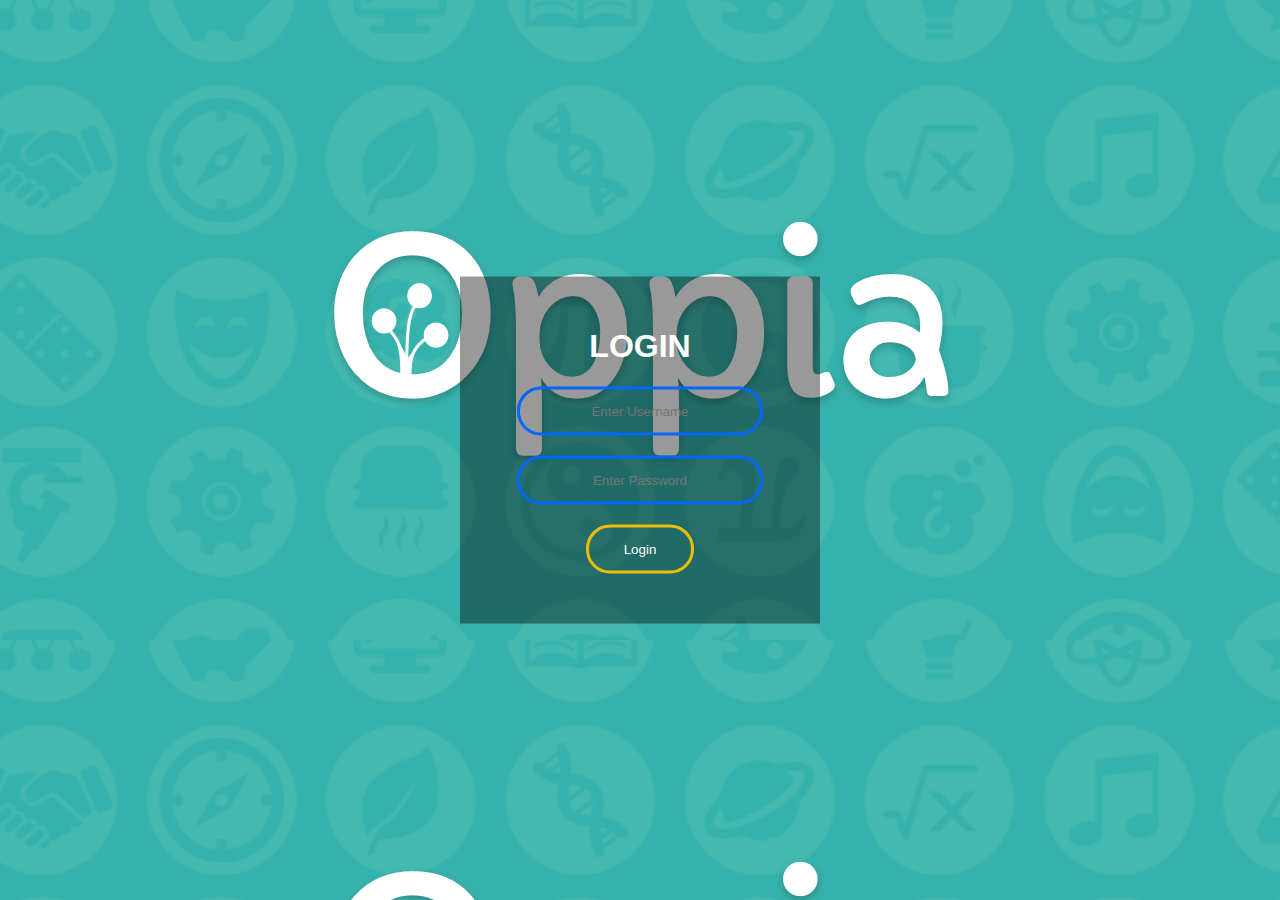
<file: index.html>
<!DOCTYPE html>
<html lan="en" and dir="Itr">

<head>
    <meta charset="utf-8">
    <title>Oppia - Login Page </title>
    <meta http-equiv="refresh" content=" 5 ; url = file:///C:/Users/Aryaman/OneDrive/Documents/Internship%20project/index2.html" />

    <!--SHORTCUT ICON-->
    <link rel="shortcut icon" href="GYM logo.jpg">
    <link rel="stylesheet" href="style.css">
    <script src="index.js"></script>

</head>

<body>
    <form class="box" action="index.html" method="POST">

        <h1>
            Login

        </h1>

        <input type="text" name="" placeholder="Enter Username" id="username">
        <input type="password" name="" placeholder="Enter Password" id="password">
        <input type="submit" name="" value="Login" onclick="index()">





</body>

</html>
</file>
<file: style.css>
body {
    margin: 0;
    padding: 0;
    font-family: sans-serif;
    background: url(backgroudoppia.png);
    background-size: cover;
}

.box {
    width: 300px;
    padding: 30px;
    position: absolute;
    top: 50%;
    left: 50%;
    transform: translate(-50%, -50%);
    background: rgba(0, 0, 0, 0.4);
    text-align: center;
}

.box h1 {
    color: white;
    text-transform: uppercase;
    font-weight: 700;
}

.box input[type="text"],
.box input[type="password"] {
    border: 0;
    background: none;
    display: block;
    margin: 20px auto;
    text-align: center;
    border: 3px solid #0367fd;
    padding: 14px 10px;
    width: 220px;
    outline: none;
    color: white;
    border-radius: 24px;
    transition: 0.25px;
}

.box input[type="text"]:focus,
.box input[type="password"]:focus {
    width: 270px;
    border-color: #ffc400ec;
}

.box input[type="submit"] {
    border: 0;
    background: none;
    display: block;
    margin: 20px auto;
    text-align: center;
    border: 3px solid #ffc400ec;
    padding: 14px 35px;
    outline: none;
    color: white;
    border-radius: 24px;
    transition: 0.25px;
    cursor: pointer;
}

.box input[type="submit"]:hover {
    background: #ffc400ec;
}
</file>
